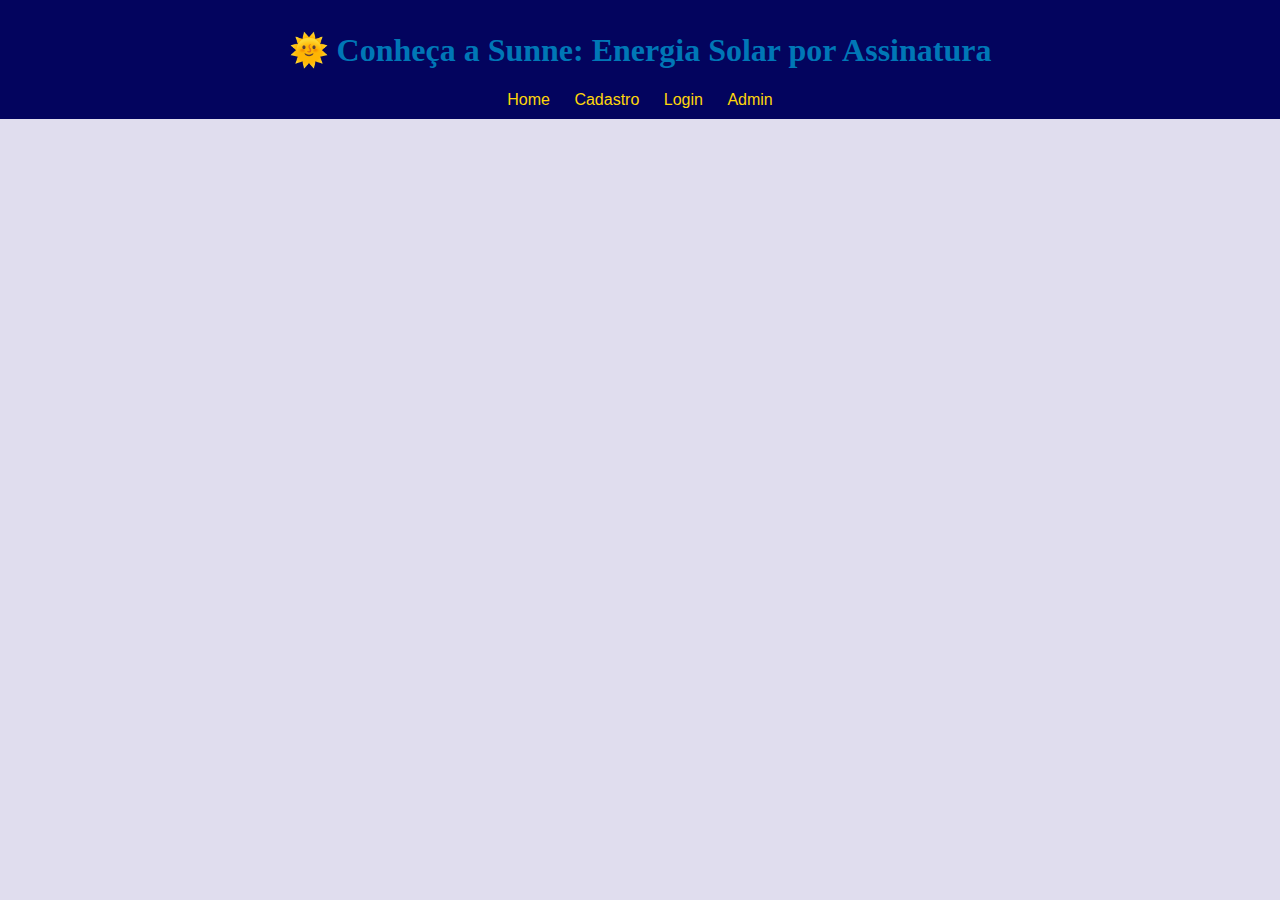
<file: index.html>
<!DOCTYPE html>
<html lang="pt-BR">

<head>
  <meta charset="UTF-8">
  <meta name="viewport" content="width=device-width, initial-scale=1.0">
  <title>ODS 7 - Energia Limpa e Acessível</title>
  <link href="https://fonts.googleapis.com/css2?family=Roboto&family=Pacifico&display=swap" rel="stylesheet">
  <link rel="stylesheet" href="style.css">
</head>
<body>

  <header>
    <h1>🌞 Conheça a Sunne: Energia Solar por Assinatura</h1>
    <nav>
        <a href="#principal">Home</a>
        <a href="#cadastro">Cadastro</a>
        <a href="#login">Login</a>  
        <a href="admin.html">Admin</a>
    </nav>
  </header>

  <div id="cadastro" class="tela">
    <h2>Cadastro</h2>
    <form action="#login">
      <input type="text" placeholder="Nome completo" required>
      <input type="email" placeholder="Email" required>
      <input type="password" placeholder="Senha" required>
      <input type="text" placeholder="Cidade" required>
      <input type="text" placeholder="Profissão" required>
      <button type="submit">Cadastrar</button>
    </form>
  </div>

  <div id="login" class="tela">
    <h2>Login</h2>
    <form action="#principal">
      <input type="email" placeholder="Email" required>
      <input type="password" placeholder="Senha" required>
      <button type="submit">Entrar</button>
    </form>
  </div>

  <div id="principal" class="tela">
    <main>
      <section id="sobre">
        <h2>A energia solar que você usa. Sem instalar nada.</h2>
        <p>A Sunne é uma empresa brasileira que transforma a forma como pessoas e empresas consomem energia. Com o modelo de energia solar por assinatura, você economiza na conta de luz sem precisar investir em painéis solares ou realizar obras.
</p>
        <img src="assets/ods logo.png" alt="ODS 7 Logo" id = "logo">
        <img src="assets/logo2.png" alt="logo Sunne" id = "logo2">
      </section>

      <section id="funcionamento">
        <h2> 💡 Como funciona?</h2>
        <ol>
          <li>Você assina o serviço digitalmente e gratuitamente.</li>
          <li>A Sunne injeta energia solar em usinas parceiras diretamente na rede elétrica.</li>
          <li>Você recebe créditos que reduzem o valor da sua conta de energia.</li>
          <li>Economize até 20% todos os meses, com energia limpa e sustentável.</li>
        </ol>
      </section>

      <section id="rasoes">
        <h2>✅Por que escolher a Sunne??</h2>
        <ul>
          <li>Até 20% de economia garantida</li>
          <li>Sem investimento inicial</li>
          <li>100% digital e sem burocracia</li>
          <li>Ideal para casas, apartamentos e comércios</li>
          <li>Energia limpa e renovável</li>
        </ul>
      </section>

      <section id="impacto">
        <h2>🌱Impacto real</h2>
        <ul>
          <li>+25.000 unidades consumidoras atendidas.</li>
          <li>+600 usinas solares operando.</li>
          <li>+R$ 20 milhões economizados pelos clientes.</li>
          <li>Redução significativa nas emissões de CO₂.</li>
        </ul>
      </section>

      <section id="publico">
        <h2>📍Quem pode usar?</h2>
        <ul>
          <li>Casas e apartamentos.</li>
          <li>Pequenos negócios.</li>
          <li>Imóveis alugados.</li>
          <li>Condomínios.</li>
        </ul>
      </section>

      <section>
        <h2>🚀 Comece agora</h2>
        <ul>
          <li>➡️ Acesse <a href ="https://sunne.com.br" id = "linksunne">Sunne</a></li>
          <li>➡️ Faça a simulação gratuita</li>
          <li>➡️ Assine digitalmente</li>
          <li>➡️ Economize todos os meses</li>
        </ul>
      </section>

      <section id="fotos">
        <h2>Galeria de Fotos</h2>
        <div class="galeria">
          <img src="assets/placassolares.jpg" alt="foto1">
          <img src="assets/parque-eolico_1398-3571.avif" alt="foto2">
          <img src="assets/ONU_AjaAgora_ODS7.png" alt="foto3">
          <img src="assets/vivo-energia-renovavel.jpg" alt="foto4">
          <img src="assets/energia-limpa.webp" alt="foto5">
          
        </div>
      </section>

      <section id="contato">
        <h2>Contato</h2>
        <p>(99) 9999-9999 <a href="#">contato</a>.</p>
        <img src="assets/tele.png" alt="Ícone de email" width="40">
        <img src="assets/git.png" alt="Ícone de GitHub" width="40">
      </section>
    </main>

    <footer>
      <p>&copy; 2025 Projeto ODS 7 - Desenvolvido por <a href="https://joaomont2004.github.io/cvfe/">João Gabriel Borges Monteiro</a> e <a href="https://pachecw.github.io/Projeto-CV/">Gustavo Oliveira Pacheco Rocha</a></p>
    </footer>
  </div>
 
</body>
</html>
</file>
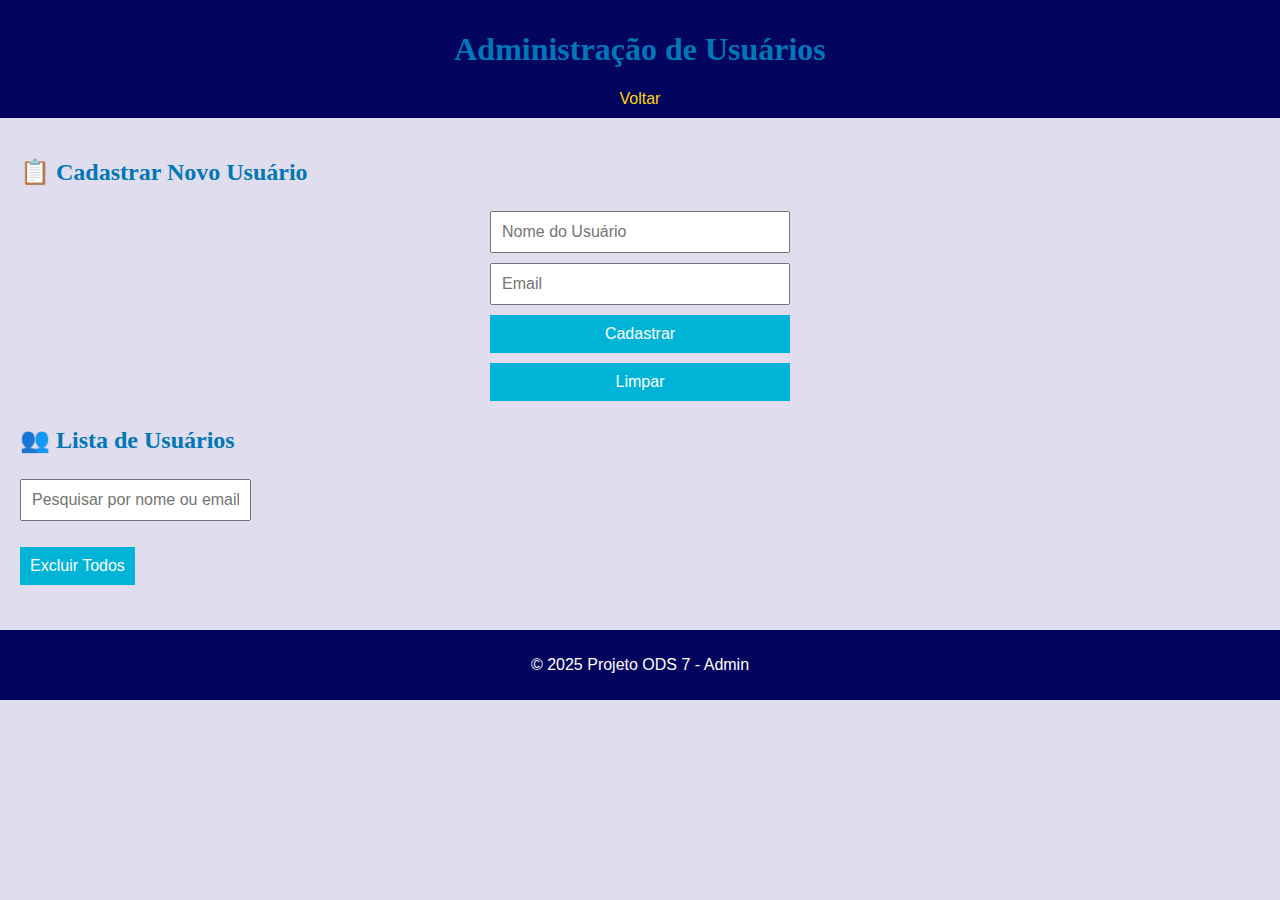
<file: admin.html>
<!DOCTYPE html>
<html lang="pt-BR">
<head>
  <meta charset="UTF-8">
  <title>Admin - Cadastro de Usuários</title>
  <link rel="stylesheet" href="style.css">
</head>
<body>

  <header>
    <h1>Administração de Usuários</h1>
    <nav>
      <a href="index.html">Voltar</a>
    </nav>
  </header>

  <main>
    <section>
      <h2>📋 Cadastrar Novo Usuário</h2>
      <form id="formUsuario">
        <input type="text" id="nome" placeholder="Nome do Usuário" required>
        <input type="email" id="email" placeholder="Email" required>
        <button type="submit">Cadastrar</button>
        <button type="button" onclick="limparCampos()">Limpar</button>
      </form>
    </section>

    <section>
      <h2>👥 Lista de Usuários</h2>
      <input type="text" id="pesquisa" placeholder="Pesquisar por nome ou email" onkeyup="pesquisarUsuarios()">
      <ul id="listaUsuarios"></ul>
      <button onclick="excluirTodosUsuarios()">Excluir Todos</button>
    </section>
  </main>

  <footer>
    <p>&copy; 2025 Projeto ODS 7 - Admin</p>
  </footer>

  <script src="admin.js"></script>
</body>
</html>
</file>
<file: style.css>
body {
  font-family: 'arial', sans-serif;
  margin: 0;
  padding: 0;
  background-color: #e0ddee;
  color: #333;
}

h1, h2 {
  font-family: 'times new roman', serif;
  color: #0077b6;
}

#logo {
  width: 150px;
  height: auto;
}

#logo2 {
  width: 150px;
  height: auto;
  
}

.tela {
  display: none;
  padding: 20px;
}

#cadastro:target,
#login:target,
#principal:target {
  display: block;
}
.galeria {
  display: grid;
  grid-template-columns: repeat(auto-fit, minmax(200px, 1fr));
  gap: 10px;
}

.galeria img {
  width: 100%;
  height: 150px;
  object-fit: cover;
  cursor: pointer;
  transition: transform 0.3s ease;
  border-radius: 10px;
}

.galeria img:hover {
  transform: scale(1.05);
}

form {
  display: flex;
  flex-direction: column;
  max-width: 300px;
  margin: auto;
}

input, button {
  margin: 5px 0;
  padding: 10px;
  font-size: 1em;
}

button {
  background-color: #00b4d8;
  color: white;
  border: none;
  cursor: pointer;
}

header, footer {
  background-color: #03045e;
  color: white;
  padding: 10px;
  text-align: center;
}

nav a {
  margin: 0 10px;
  color: #ffd60a;
  text-decoration: none;
}

main {
  padding: 20px;
}

section {
  margin-bottom: 20px;
}

ul {
  list-style-type: disc;
  padding-left: 20px;
}

img {
  max-width: 100%;
  height: auto;
}

p, span, li {
  font-size: 1em;
}

a{
  color:#e0ddee;
}
a:hover{
  color:#ffd60a;
}

#linksunne{
  color:#333
}

#linksunne:hover{
  color:#ffd60a
}
</file>
